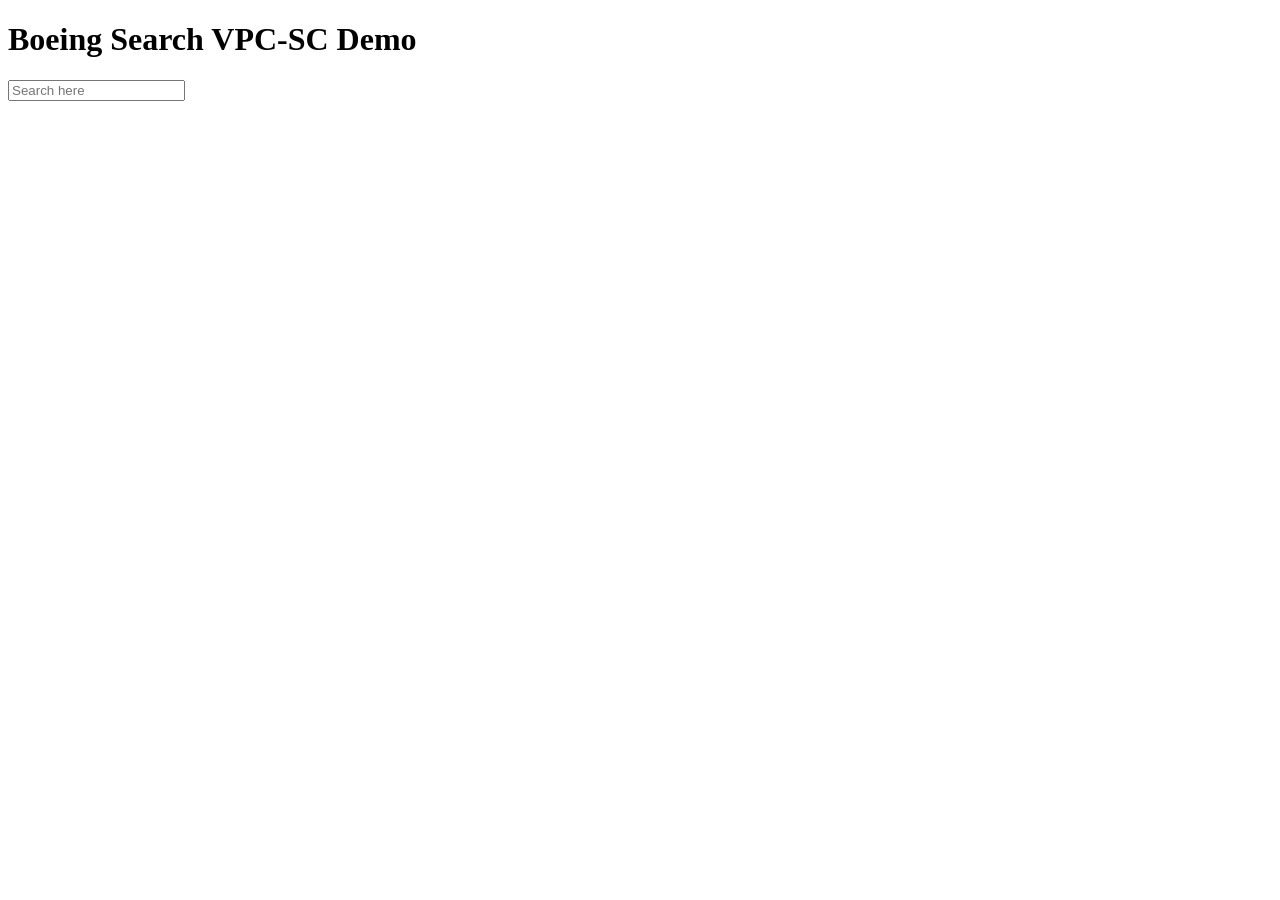
<file: boeingsearch.html>
<!DOCTYPE html>
<html>
<head>
<title>Simple Search Page</title>
</head>
<body>

<h1>Boeing Search VPC-SC Demo</h1>
  <!-- Widget JavaScript bundle -->
<script src="https://cloud.google.com/ai/gen-app-builder/client?hl=en_US"></script>

    <!-- Search widget element is not visible by default -->
    <gen-search-widget
    configId="8ee8ea5c-303d-43ee-9fae-bee6e54a4f26"
    triggerId="searchWidgetTrigger">
    </gen-search-widget>

    <!-- Element that opens the widget on click. It does not have to be an input -->
    <input placeholder="Search here" id="searchWidgetTrigger" />
</body>
</html>
</file>
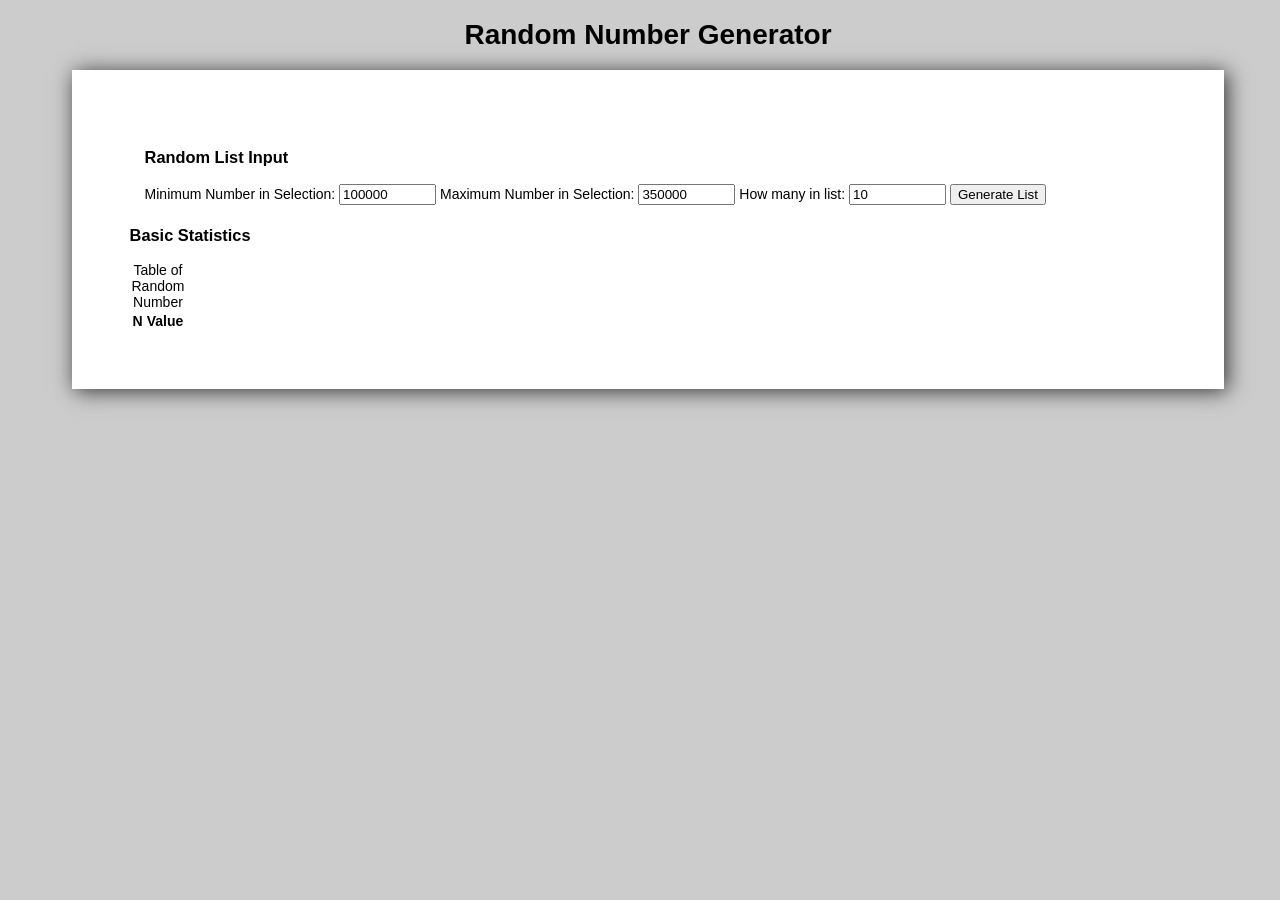
<file: WebContent/rndGen.html>
<!DOCTYPE html>
<html>
<head>
<meta http-equiv="X-UA-Compatible" content="IE=edge" />
<meta charset="utf-8">
<title>RandomNumber Generator</title>
<link rel="stylesheet" type="text/css" href="css/main.css">
<script src="https://ajax.googleapis.com/ajax/libs/jquery/1.11.2/jquery.min.js"></script>
<script type="text/javascript">

	var rndArray;
	//When the Document Successfully loads, these statements execute
	$(document).ready( function() {
		console.log("Document Loaded.");
		var thisNumber = getRandom(1, 100);
		console.log("Number: " + thisNumber);
		
	} );
	
	
	function randNumbers(tableID){
		console.log("Loading Random Numbers into table: " + tableID);
		//Clear all Rows first
		$("#"+tableID).find("tr:gt(0)").remove();
		
		//Initialize variables needed for counting, summing and statistics
		var intMax = parseInt($("#number_max").val());
		console.log("Max: " + intMax);
		var intMin = parseInt($("#number_min").val());
		console.log("Min: " + intMin);
		var intCount = parseInt($("#number_count").val());
		console.log("Count: " + intCount);
		
		rndArray = new Array();
		
		for (var i=0; i < intCount; i++){
			var thisNumber;
			//Loop until unique
			do{
				thisNumber = getRandom(intMin, intMax);
				console.log("Random Number: " + thisNumber);
			} while (!unique(thisNumber));
			rndArray[i] = thisNumber;
		}
		
		//Loop through final array and put into talbe.
		for (var i=0; i < intCount; i++){
			$("#"+tableID).insertRowWithClass(getDemoStatsRow(i+1, rndArray[i]));
		}
	}
	
	function getRandom(min, max){
		//console.log("RND high: " + max);
		//console.log("RND min: " + min);
		return Math.floor((Math.random() * max) + min);
	}
	
	function unique(chkNumb){
		for(var i=0; i< rndArray.length; i++){
			if (rndArray[i] == chkNumb){
				console.log("Duplicate: " + rndArray[i]);
				return false;
			}
		}
		return true;
	}

	function getDemoStatsRow(column1, column2){
		var row = new Array();
		var cell = {
				clss: "stats_n",
				text: column1
		};
		row.push(cell);
		var cell2 = {
				clss: "status_value",
				text: column2
		};
		row.push(cell2);
		return row;
	}
	
	$.fn.insertRowWithClass = function(data) {
		var insertString = "<tr>";
		var item;
		for (item in data) {
			insertString += "<td class='" + data[item].clss + "'>" + data[item].text + "</td>";
		}
		insertString += "</tr>";
		$(this).append(insertString);
	}
	
	
	
</script>
</head>
<body>
	<h1>Random Number Generator</h1>
	<div class="wrapper">
		<div class="page">			

			<div class="requirement">
				<h3>Random List Input</h3>
					<label for="number_min">Minimum Number in Selection:</label> 
					<input name="number_min" id="number_min" type="text" size="10" maxlength="12" value="100000" />
					<label for="number_min">Maximum Number in Selection:</label>
					<input name="number_max" id="number_max" type="text" size="10" maxlength="12" value="350000"/>
					<label for="number_min">How many in list:</label>
					<input name="number_count" id="number_count" type="text" size="10" maxlength="12" value="10"/>
					<button value="Enter Stats" onclick="javascript:randNumbers('output_table');">Generate List</button>
			</div>
			
			<div class="requirement>">
				<h3>Basic Statistics</h3>
				<table class="requirement_a" id="output_table">
					<caption>Table of Random Number</caption>
					<thead>
						<tr>
							<th>N</th>
							<th>Value</th>
						</tr>
					</thead>
					<tbody>
					</tbody>
				</table>
			</div>
			
		</div><!-- Page -->
	</div> <!-- wrapper -->
</body>
</html>
</file>
<file: WebContent/css/main.css>
/* main.css */
body {
	background: #CCC;
	width: 100%;
	height: 100%;
	font-weight: normal;
	font-size: 14px;
	text-align: left;
	font-family: arial, helvetica, sans-serif;
}

/* Using this to wrap my entire body */
div.wrapper {
	background: white;
	margin-top: 1%;
	margin-left: 5%;
	margin-right: 5%;
	/*width: 100%;*/
	width: auto;
	height: 120%;
	box-shadow: 3px 2px 20px #333333;
}
/* Make a page look and feel. */
div.page {
	padding-left: 5%;
	padding-right: 5%;
	padding-top: 5%;
	padding-bottom: 5%;
	margin-bottom:5%;
	width: auto;
}

h1, h2 {
	text-align: center;
}

div.requirement {
	margin-left: 10px;
	margin-bottom: 10px;
	/*width: 50%;*/
	padding: 5px;
	/* border: 1px solid black; */
}
</file>
